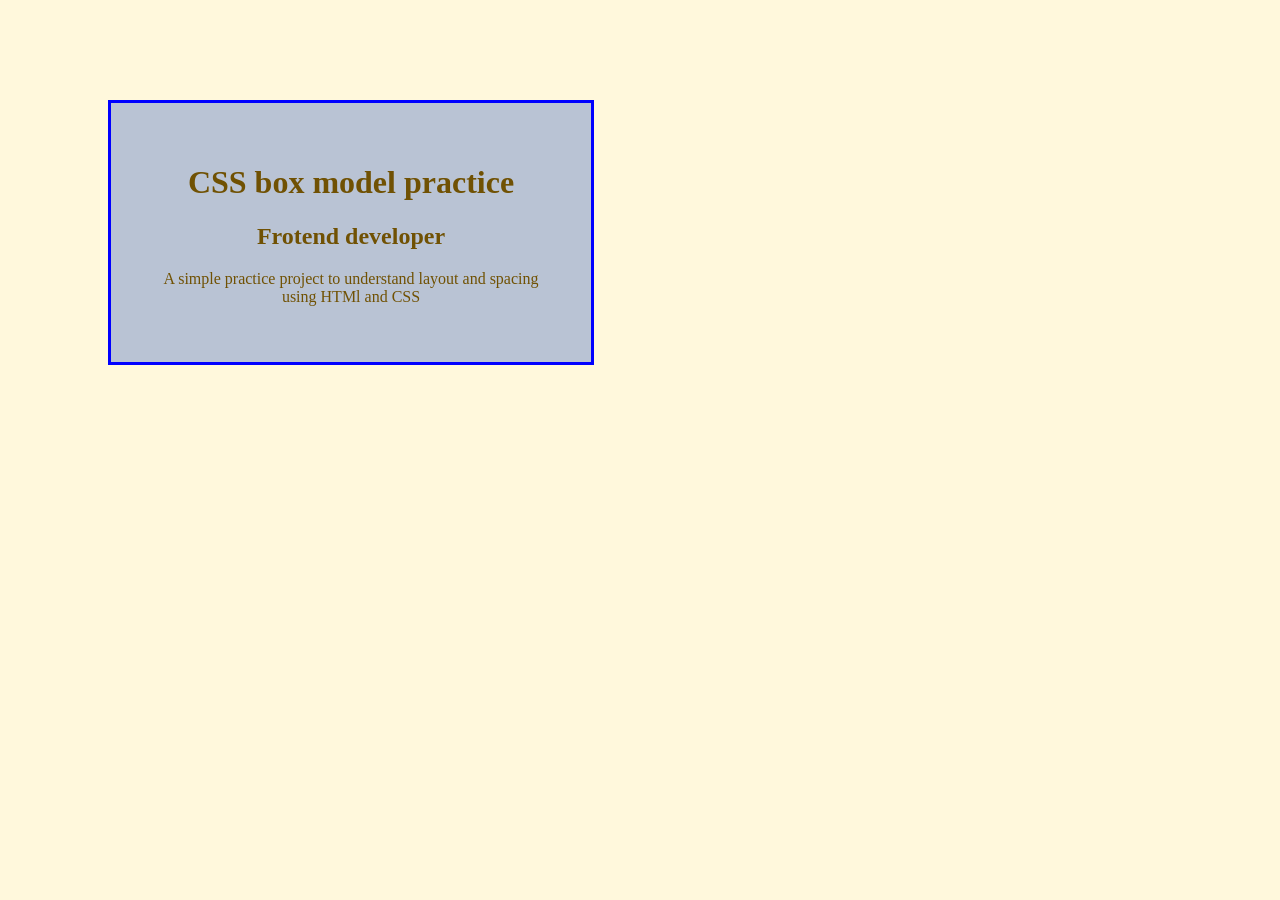
<file: css-box-model/index.html>
<!DOCTYPE html>
<html lang="en">
<head>
    <meta charset="UTF-8">
    <meta name="viewport" content="width=device-width, initial-scale=1.0">
    <title>CSS box model</title>
    <link rel="stylesheet" href="style.css">

</head>
<body>
    <div class="card">
        <h1>CSS box model practice</h1>
        <h2>Frotend developer</h2>
        <p>A simple practice project to understand layout and spacing using HTMl and CSS</p>

    </div>
    
</body>
</html>
</file>
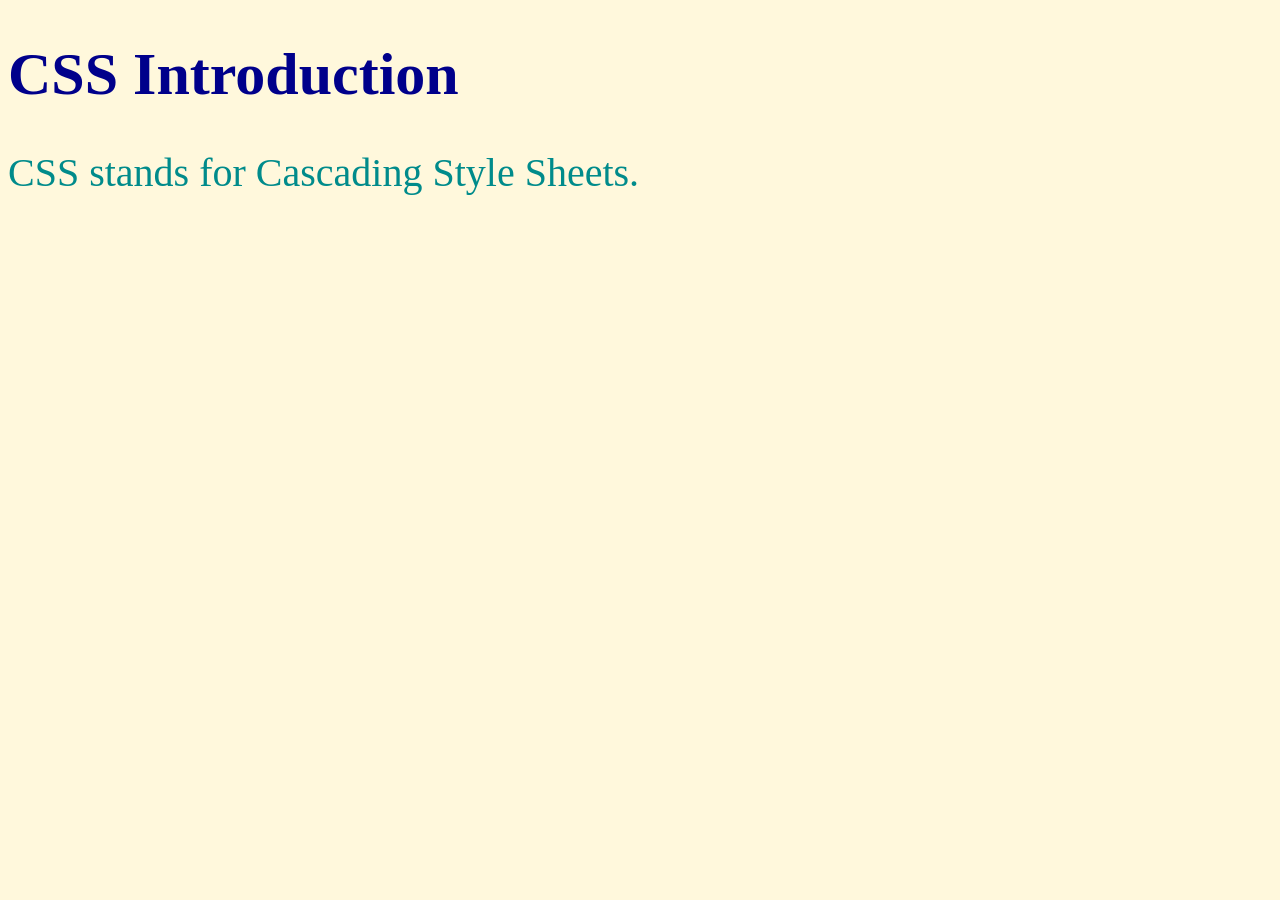
<file: css-introduction/index.html>
<!DOCTYPE html>
<html lang="en">
<head>
    <meta charset="UTF-8">
    <meta name="viewport" content="width=device-width, initial-scale=1.0">
    <title>My first CSS code</title>
    <link rel="stylesheet" href="style.css">
</head>
<body>
    <h1>CSS Introduction</h1>
    <p>CSS stands for Cascading Style Sheets.</p>
    
</body>
</html>
</file>
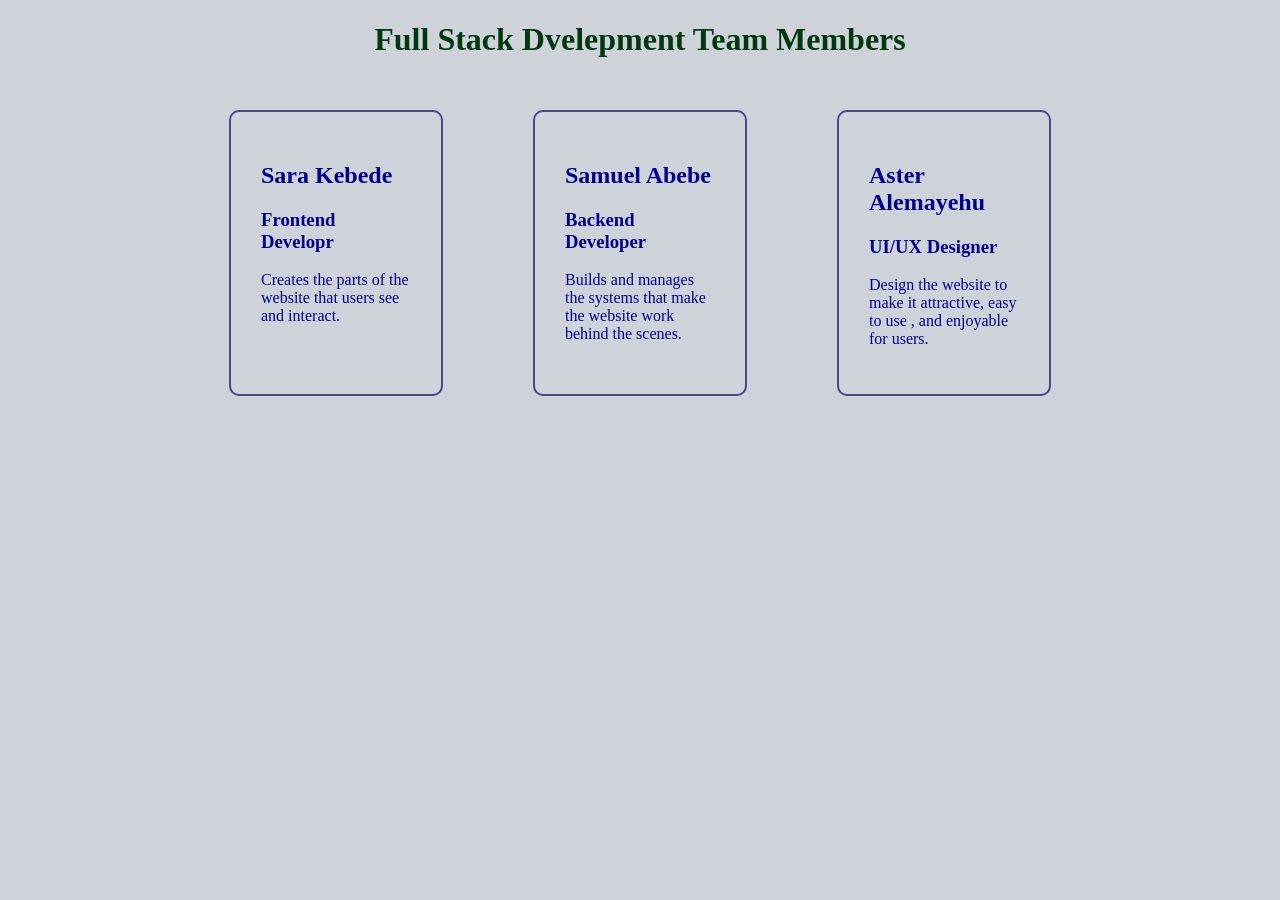
<file: flexbox-team-section/index.html>
<!DOCTYPE html>
<html lang="en">
<head>
    <meta charset="UTF-8">
    <meta name="viewport" content="width=device-width, initial-scale=1.0">
    <title>flexboox practice

    </title>
    <link rel="stylesheet" href="style.css">
</head>
<body>
    <h1>Full Stack Dvelepment Team Members</h1>
    <div class="container">
    <div class="card">
        <h2>Sara Kebede</h2>
        <h3>Frontend Developr</h3>
        <p>Creates the parts of the website that users see and interact.</p>

    </div>
    <div class="card">
        <h2>Samuel Abebe</h2>
        <h3>Backend Developer</h3>
        <p>Builds and manages the systems that make the website work behind the scenes.</p>
    </div>
    <div class="card">
        <h2>Aster Alemayehu</h2>
        <h3>UI/UX Designer</h3>
        <p>Design the website to make it attractive, easy to use , and enjoyable for users.</p>
    </div>
    </div>
    
</body>
</html>
</file>
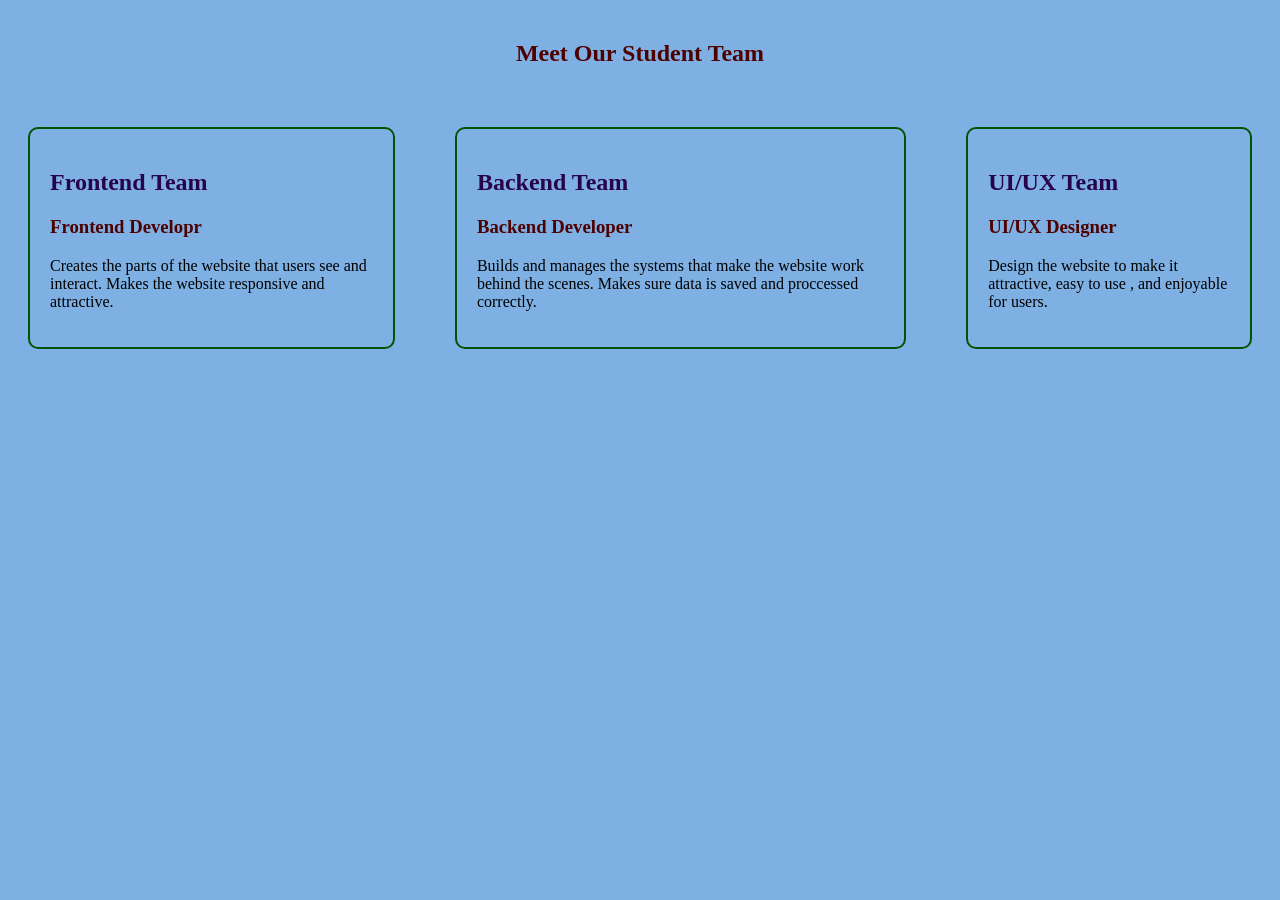
<file: responsive-team-section/index.html>
<!DOCTYPE html>
<html lang="en">
<head>
    <meta charset="UTF-8">
    <meta name="viewport" content="width=device-width, initial-scale=1.0">
    <title>Responsive Team Section</title>
    <link rel="stylesheet" href="style.css">
</head>
<body>
    <section>
    <h1>Meet Our Student Team </h1>
    <div class=" team">
    <div class="card">
        <h2>Frontend Team</h2>
        <h3>Frontend Developr</h3>
        <p>Creates the parts of the website that users see and interact. Makes the website responsive and attractive.</p>

    </div>
    <div class="card">
        <h2>Backend Team</h2>
        <h3>Backend Developer</h3>
        <p>Builds and manages the systems that make the website work behind the scenes. Makes sure data is saved and proccessed correctly.</p>
    </div>
    <div class="card">
        <h2>UI/UX Team</h2>
        <h3>UI/UX Designer</h3>
        <p>Design the website to make it attractive, easy to use , and enjoyable for users. </p>
    </div>
    </div>
    </section>
    
</body>
</html>
</file>
<file: css-box-model/style.css>
.card{
    width: 400px;
    border: 3px solid blue;
    padding: 40px;
    margin: 100px;
    color: rgb(112, 81, 3);
    background-color: rgb(185, 195, 212);
    text-align: center;
}
body{
    background-color: cornsilk;
}
</file>
<file: css-introduction/style.css>
body{ 
    background-color: cornsilk;
}
h1{
    color: darkblue;
    font-size: 60px;
}
p{
    color: darkcyan;
    font-size: 40px;
}
</file>
<file: flexbox-team-section/style.css>
body{
    background-color: rgb(206, 211, 218);
    color: darkblue;
    
}
h1{
    color: rgb(0, 57, 15);
    text-align: center;
}
.container{
    display: flex;
    justify-content: center;
    gap: 30px;

}
.card{
    width: 150px;
    padding: 30px;
    margin: 30px;
    border: 2px solid rgb(73, 73, 135);
    border-radius: 10px;

}
</file>
<file: responsive-team-section/style.css>
body{
    background-color: rgb(126, 176, 227);
}
h1{
    color:  rgb(78, 1, 1);
    text-align: center;
    margin: 40px;
    
}
.team{
    display: flex;
    justify-content: center;
    align-items: center;
    gap: 20px;
}
.card{
    border: 2px solid rgb(1, 84, 1);
    border-radius: 10px;
    gap: 20px;
    padding: 20px;
    margin: 20px;
}
.card h2{
    color: rgb(39, 3, 74);
}
.card h3{
    color: rgb(78, 1, 1);
}
@media (max-width: 768px; ){
    .team{
        flex-direction: column;
    }
    
    body{
        background-color: darkkhaki;
    }


}
</file>
